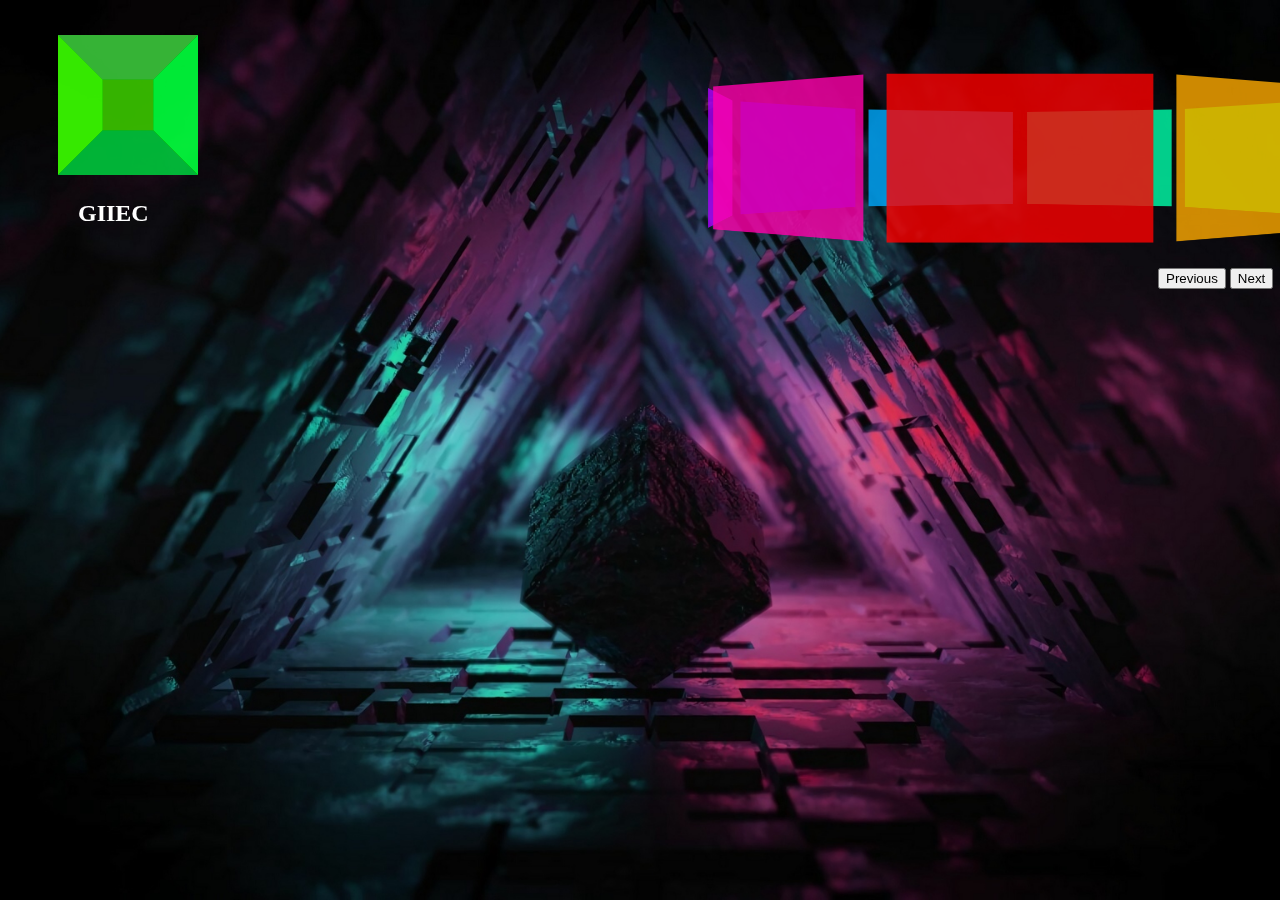
<file: index.html>
<!DOCTYPE html>
<html lang="en" >
<head>
  <meta charset="UTF-8">
  <meta name="viewport" content="width=device-width, initial-scale=1, shrink-to-fit=no">
  <title>3D Rotating Carousel with CSS and JavaScript</title>
  <link rel='stylesheet' href='https://fonts.googleapis.com/css?family=Roboto'>
<link rel="stylesheet" href="styles/landing.css">
</head>
<body>

<!-- 3-D rotating logo -->

  <div class="scene1">
    <div class="cube">
      <div class="cube__face cube__face--front"></div>
      <div class="cube__face cube__face--back"></div>
      <div class="cube__face cube__face--right"></div>
      <div class="cube__face cube__face--left"></div>
      <div class="cube__face cube__face--top"></div>
      <div class="cube__face cube__face--bottom"></div>
    </div>
    <div class="logo">GIIEC</div>
  </div>
<br>

<!-- 3-D carousel menu  -->

<div class="scene2">
  <div class="carousel">
    <div class="carousel__cell"></div>
    <div class="carousel__cell"></div>
    <div class="carousel__cell"></div>
    <div class="carousel__cell"></div>
    <div class="carousel__cell"></div>
    <div class="carousel__cell"></div>
    <div class="carousel__cell"></div>
    <div class="carousel__cell"></div>
    <div class="carousel__cell"></div>
  </div>
</div>

<div class="menu_buttons">
  <button class="previous-button">Previous</button>
<button class="next-button">Next</button>
</div>

  <script  src="js/menu.js"></script>

</body>
</html>
</file>
<file: styles/landing.css>
body {
  background: url("../bg-img.jpg") no-repeat center fixed;
  background-size: cover;
  /* background-position: 50%; */
}

/* 3-D cube for logo */

/* @media (max-width: 600px) {
  .cube{
    position: static;
  }
  .cube__face{
    position: static;
  }
} */

.scene1 {
  width: 140px;
  height: 140px;
  /* border: 1px solid #CCC; */
  margin: 80px;
  perspective: 80px;
  transform: translate3d(-30px, -45px, 0);
}

.logo{
  font-size: 1.5rem;
  font-weight: bolder;
  color: white;
  transform: translate3d(20px, 25px, 0);
}

.cube {
  width: 140px;
  height: 140px;
  position: relative;
  transform-style: preserve-3d;
  transform: translateZ(-70px);
  transition: transform 1s;
}

.cube__face {
  position: absolute;
  width: 140px;
  height: 140px;
  /* border: 2px solid black; */
}

.cube__face--front  { background: hsla(  0, 100%, 50%, 0.7); }
.cube__face--right  { background: hsla( 60, 100%, 50%, 0.7); }
.cube__face--back   { background: hsla(120, 100%, 50%, 0.7); }
.cube__face--left   { background: hsla(180, 100%, 50%, 0.7); }
.cube__face--top    { background: hsla(240, 100%, 50%, 0.7); }
.cube__face--bottom { background: hsla(300, 100%, 50%, 0.7); }

.cube__face--front  { transform: rotateY(  0deg) translateZ(-70px); }
.cube__face--right  { transform: rotateY( 90deg) translateZ(-70px); }
.cube__face--back   { transform: rotateY(180deg) translateZ(-70px); }
.cube__face--left   { transform: rotateY(-90deg) translateZ(-70px); }
.cube__face--top    { transform: rotateX( 90deg) translateZ(-70px); }
.cube__face--bottom { transform: rotateX(-90deg) translateZ(-70px); }


.cube.show-front  { transform: translateZ(-70px) rotateY(   0deg); }
.cube.show-right  { transform: translateZ(-70px) rotateY( -90deg); }
.cube.show-back   { transform: translateZ(-70px) rotateY(-180deg); }
.cube.show-left   { transform: translateZ(-70px) rotateY(  90deg); }
.cube.show-top    { transform: translateZ(-70px) rotateX( -90deg); }
.cube.show-bottom { transform: translateZ(-70px) rotateX(  90deg); }

.cube.is-spinning {
  animation: spinCube 6s infinite linear;
}

@keyframes spinCube {
    0% { transform: translateZ(-100px) rotateX(  0deg) rotateY(  0deg); }
  100% { transform: translateZ(-100px) rotateX(360deg) rotateY(360deg); }
}


/* 3-D carousels for menu */


* { box-sizing: border-box; }
.scene2{
  /* border: 1px solid #CCC; */
  width: 210px;
  height: 140px;
  position: relative;
  margin: 40px auto;
  perspective: 1000px;
  transform: translate3d(380px, -270px, 0);
}
.carousel {
  width: 100%;
  height: 100%;
  position: absolute;
  transform-style: preserve-3d;
  transition: transform 1s;
}
.carousel__cell{
  position: absolute;
  width: 190px;
  height: 120px;
  left: 10px;
  top: 10px;
  /* border: 2px solid black; */
}
.carousel__cell:nth-child(1){ background-color:rgba(255, 0, 0, 0.8); }
.carousel__cell:nth-child(2){ background-color:rgba(255, 170, 0, 0.8); }
.carousel__cell:nth-child(3){ background-color:rgba(170, 255, 0, 0.8); }
.carousel__cell:nth-child(4){ background-color:rgba(0, 255, 0, 0.8); }
.carousel__cell:nth-child(5){ background-color:rgba(0, 255, 170, 0.8); }
.carousel__cell:nth-child(6){ background-color:rgba(0, 170, 255, 0.8); }
.carousel__cell:nth-child(7){ background-color:rgba(0, 0, 255, 0.8); }
.carousel__cell:nth-child(8){ background-color:rgba(170, 0, 255, 0.8); }
.carousel__cell:nth-child(9){ background-color:rgba(255, 0, 170, 0.8); }


/* rotate each panel by 40deg and also push it along z-axis */

.carousel__cell:nth-child(1) { transform: rotateY(  0deg) translateZ(288px); }
.carousel__cell:nth-child(2) { transform: rotateY( 40deg) translateZ(288px); }
.carousel__cell:nth-child(3) { transform: rotateY( 80deg) translateZ(288px); }
.carousel__cell:nth-child(4) { transform: rotateY(120deg) translateZ(288px); }
.carousel__cell:nth-child(5) { transform: rotateY(160deg) translateZ(288px); }
.carousel__cell:nth-child(6) { transform: rotateY(200deg) translateZ(288px); }
.carousel__cell:nth-child(7) { transform: rotateY(240deg) translateZ(288px); }
.carousel__cell:nth-child(8) { transform: rotateY(280deg) translateZ(288px); }
.carousel__cell:nth-child(9) { transform: rotateY(320deg) translateZ(288px); }

.menu_buttons{
  transform: translate3d(1150px, -270px, 0);
}

@media (max-width: 600px) {

  body{
    text-align: center;;
  }
  .scene2{
    transform: translate3d(-10px,30px,0);
    text-align: center;
  }

  .carousel{
    transform: translate3d(-10px,30px,0);
    text-align: center;
  }

  .carosel__cell{
    transform: translate3d(-10px,30px,0);
    text-align: center;
  }

  .menu_buttons{
    transform: translate3d(-10px,50px,0);
  }
}
</file>
